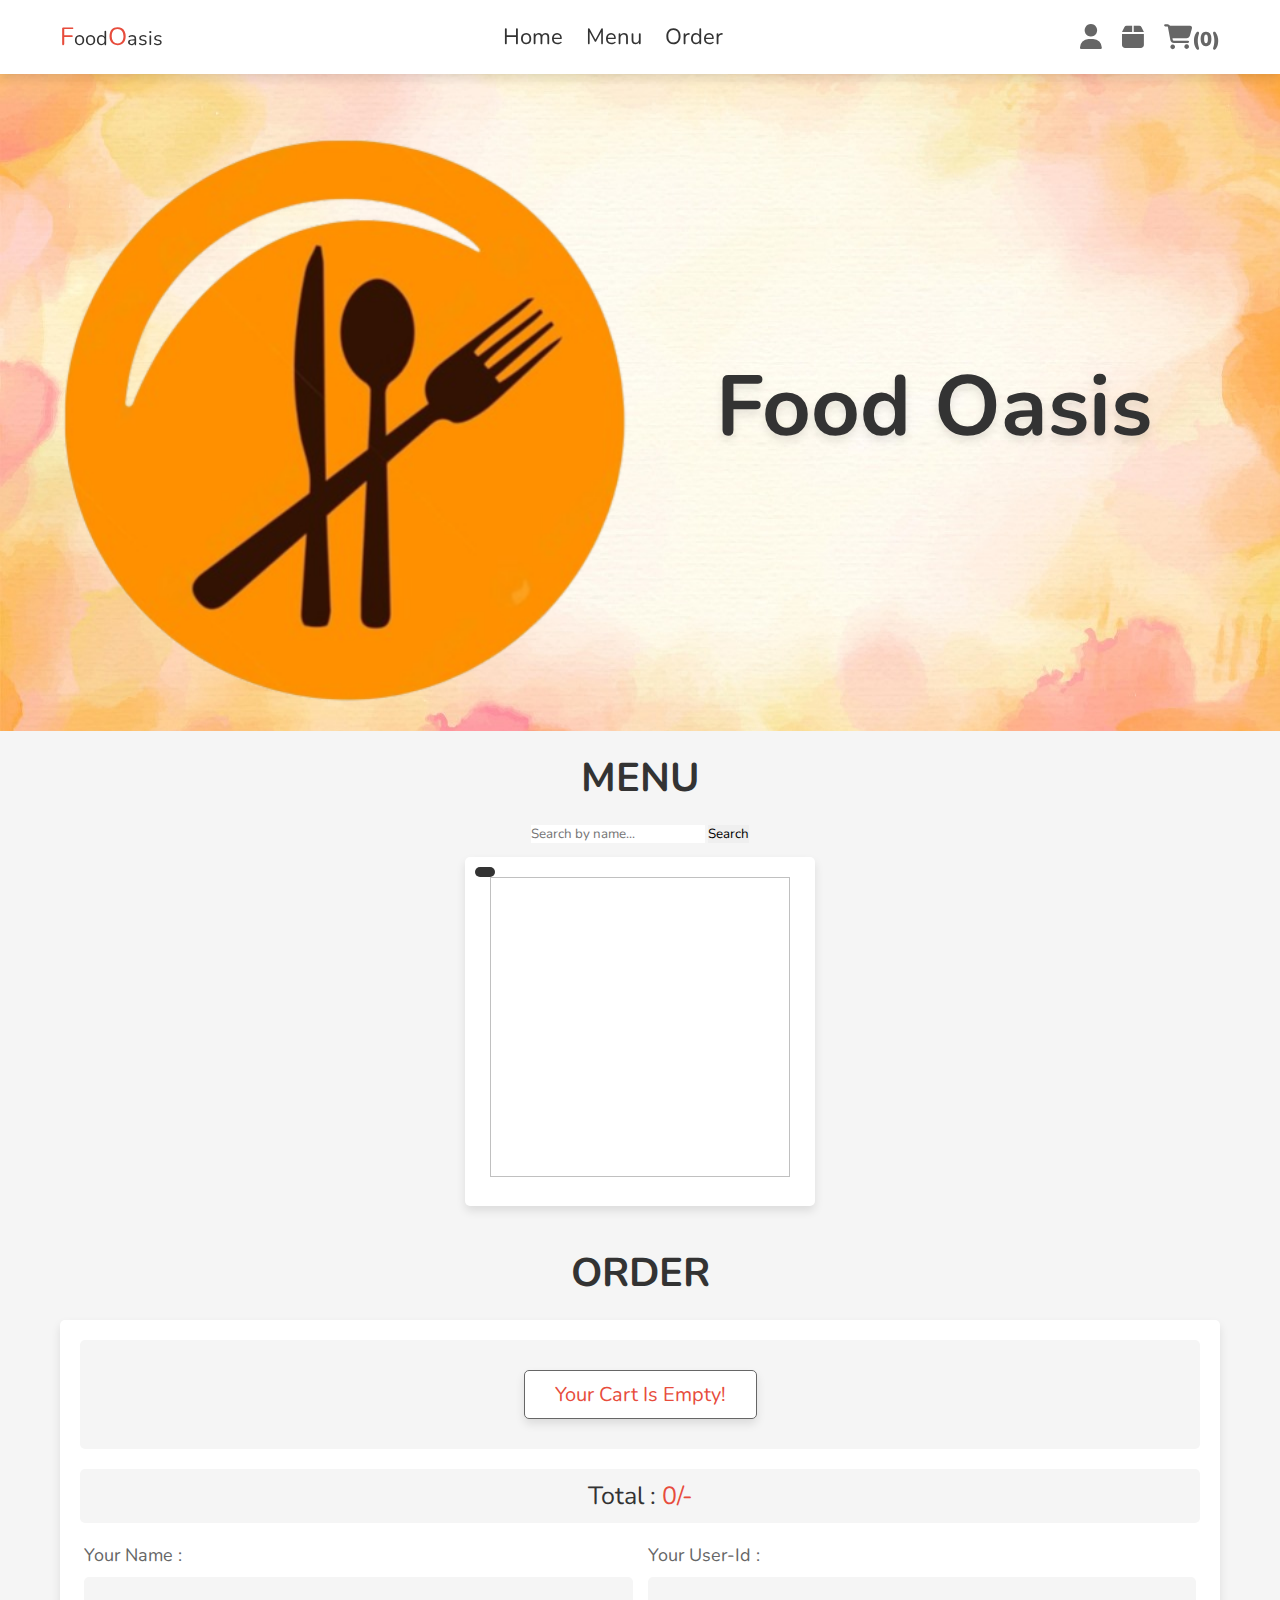
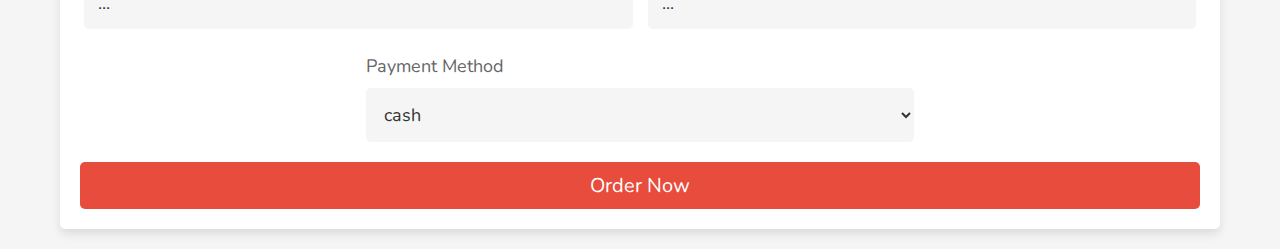
<file: src/main/resources/static/index.html>
<!DOCTYPE html>
<html lang="en" xmlns:th="http://www.thymeleaf.org">
<head>
   <meta charset="UTF-8">
   <meta http-equiv="X-UA-Compatible" content="IE=edge">
   <meta name="viewport" content="width=device-width, initial-scale=1.0">
   <title>Food Oasis </title>
   <!-- font awesome cdn link  -->
   <link rel="stylesheet" href="https://cdnjs.cloudflare.com/ajax/libs/font-awesome/6.1.1/css/all.min.css">

   <!-- custom css file link  -->
   <link rel="stylesheet" href="css/style.css">
   <link rel="icon" type="image/png" href="favicon.png">	
</head>
<body>

<!-- header section starts  -->

<header class="header">

   <section class="flex">

      <a href="#home" class="logo"><span>F</span>ood<span>O</span>asis</a>

      <nav class="navbar">
         <a href="#home">Home</a>
         <a href="#menu">Menu</a>
         <a href="#order">Order</a>
      </nav>

      <div class="icons">
         <div id="menu-btn" class="fas fa-bars"></div>
         <div id="user-btn" class="fas fa-user"></div>
         <div id="order-btn" class="fas fa-box"></div>
         <div id="cart-btn" class="fas fa-shopping-cart"><span>(0)</span></div>
      </div>

   </section>

</header>

<!-- header section ends -->

<div class="user-account">

   <section>
	
      <div id="close-account"><span>close</span></div>

      <div class="user">
        <p th:if="${username != null}">
            <span th:text="'Welcome, ' + ${username} + '!'"></span>
        </p>
        <p th:unless="${username != null}">
            <span>You are not logged in!</span>
        </p>
      </div>

      <div class="display-orders">
         <p><span>your cart is empty!</span></p>
      </div>

      <div class="flex">

         <form id="loginForm" action="/login" method="post">
            <h3>login now</h3>
            <input type="text" name="username" required class="box" placeholder="Enter your User-Id" maxlength="50">
            <input type="password" name="password" required class="box" placeholder="Enter your password" maxlength="20">
            <input type="submit" value="login now" name="login" class="btn">
         </form>

         <form action="" method="post" style="display: none;" id="update-password-form"> <!-- Update action to point to the script for updating password -->
            <h3>Update Password</h3>
            <input type="password" name="old_pass" required class="box" placeholder="Enter your old password" maxlength="20">
            <input type="password" name="new_pass" required class="box" placeholder="Enter your new password" maxlength="20">
            <input type="password" name="confirm_new_pass" required class="box" placeholder="Confirm your new password" maxlength="20">
            <input type="submit" value="Update Password" name="update_pass" class="btn">
         </form>
      </div>
   </section>

</div>

<div class="my-orders">

   <section>

      <div id="close-orders"><span>close</span></div>

      <h3 class="title"> my orders </h3>

      <p class="empty">nothing ordered yet!</p>

   </section>

</div>

<div class="shopping-cart">

   <section>

      <div id="close-cart"><span>close</span></div>

      <p class="empty"><span>your cart is empty!</span></p>

      <div class="cart-total"> grand total : <span>0/-</span></div>

      <a href="#order" class="btn">order now</a>

   </section>

</div>

<div class="home-bg">

   <section class="home" id="home">

      <div class="slide-container">

         <div class="slide active">
            <div class="image">
               <img src="images/logo.png" alt="">
            </div>
            <div class="content">
               <h3>Food Oasis</h3>
            </div>
         </div>

      </div>

   </section>

</div>

    <section id="menu" class="menu">
        <h1 class="heading">Menu</h1>
        <!-- Search bar form -->
        <center>
            <form id="searchForm" action="" method="GET">
                <input type="text" id="searchInput" name="search" placeholder="Search by name...">
                <button type="submit">Search</button>
            </form>
        </center>
        <br>
		<div class="box-container">
		    <div th:each="product : ${products}" class="box">
		        <!-- Display product details here -->
		        <div class="price" th:text="${product.price}"></div>
		        <img th:src="${product.image}" th:alt="${product.name}">
		        <div class="name" th:text="${product.name}"></div>
		        <!-- Add other product details as needed -->
		    </div>
		</div>

    </section>

<section class="order" id="order">

   <h1 class="heading">Order</h1>

   <form action="" method="post">

      <div class="display-orders">

         <p class="empty"><span>your cart is empty!</span></p>

      </div>

      <div class="grand-total"> Total : <span>0/-</span></div>

      <input type="hidden" name="total_products" value="">
      <input type="hidden" name="total_price" value="0">

      <div class="flex">
         <div class="inputBox">
            <span>Your Name :</span>
            <input readonly type="text" name="name" class="box" required value="... ">
         </div>
         <div class="inputBox">
            <span>Your User-Id  :</span>
            <input readonly type="text" name="number" class="box" required value="... ">
         </div>
         <div class="inputBox">
            <span>Payment Method</span>
            <select name="method" class="box">
               <option value="cash on delivery">cash</option>
               <option value="credit card">google pay</option>
            </select>
         </div>
      </div>

      <input type="submit" value="order now" class="btn" name="order">

   </form>

</section>

<script src="js/script.js"></script>

</body>
</html>
</file>
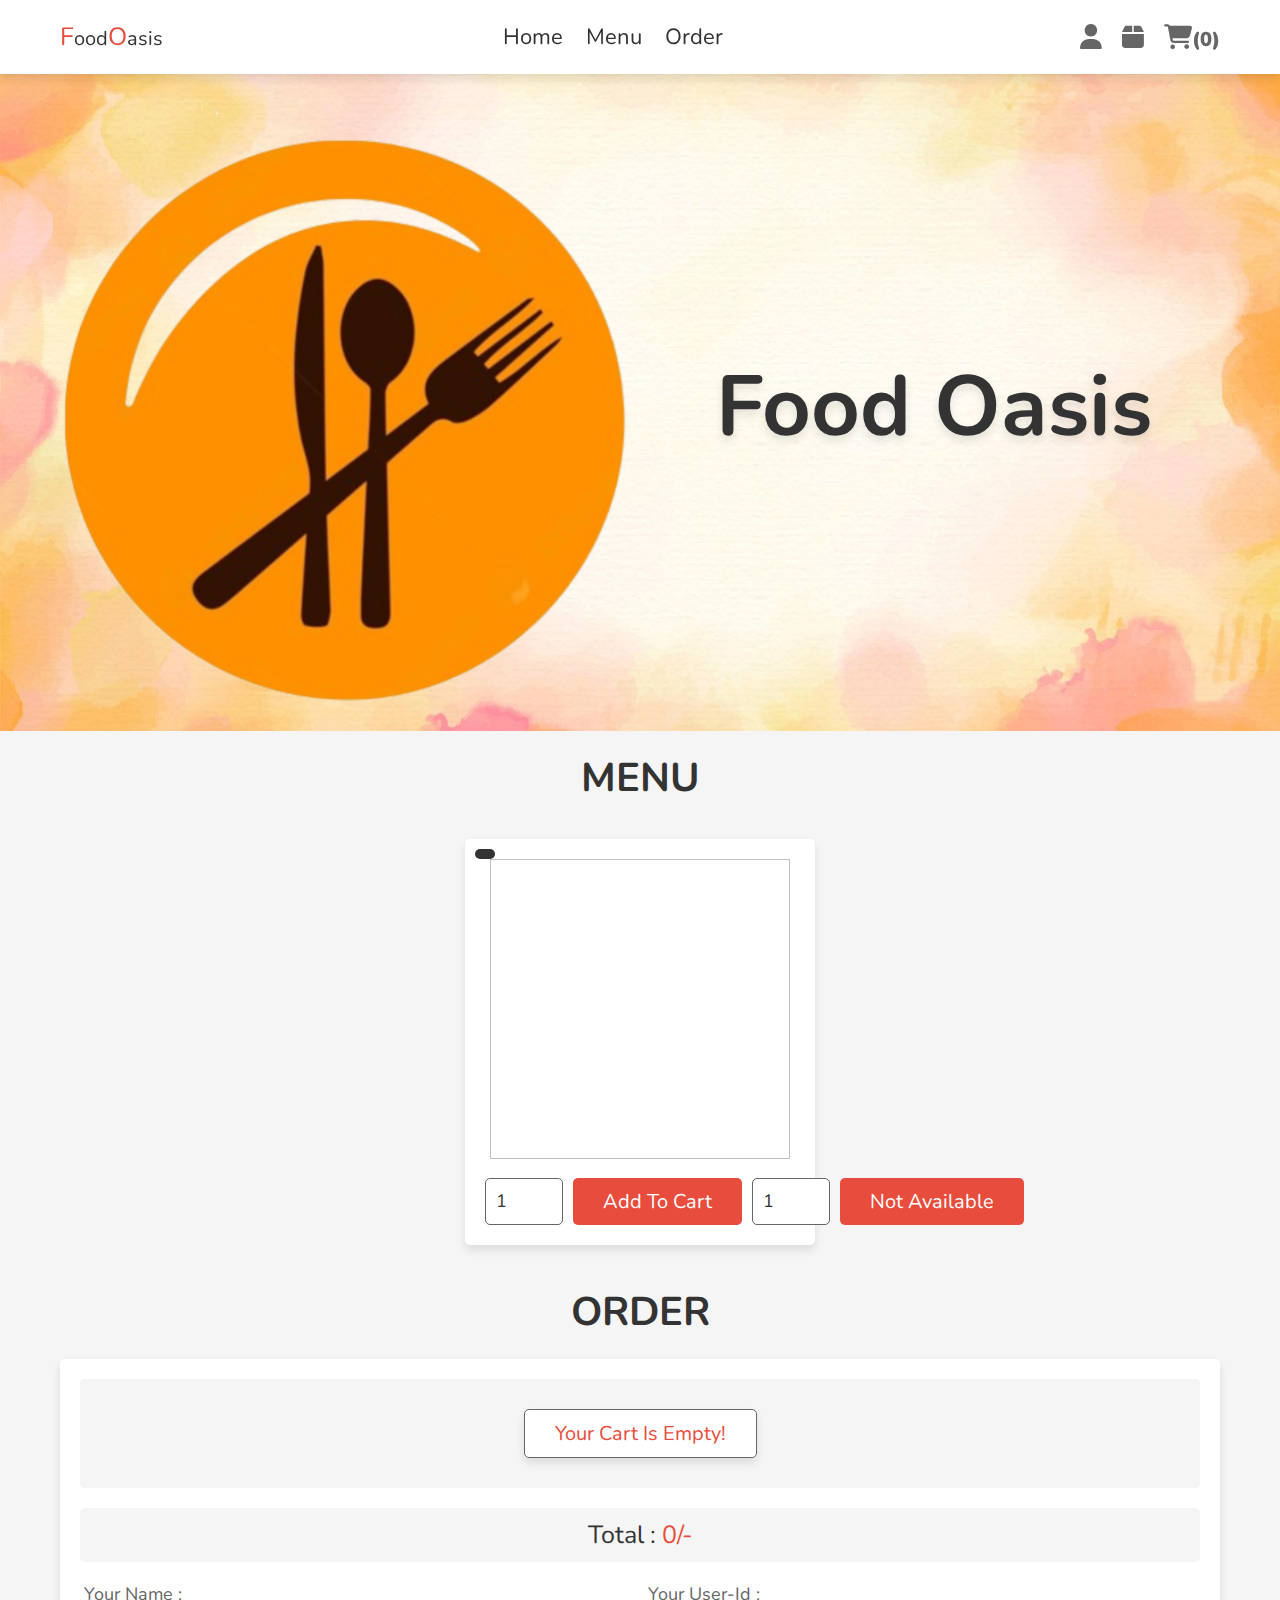
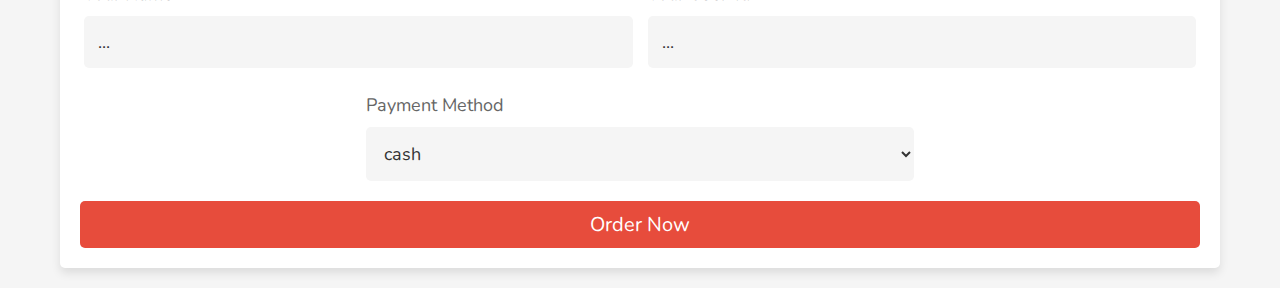
<file: src/main/resources/templates/index.html>
<!DOCTYPE html>
<html lang="en" xmlns:th="http://www.thymeleaf.org">
<head>
   <meta charset="UTF-8">
   <meta http-equiv="X-UA-Compatible" content="IE=edge">
   <meta name="viewport" content="width=device-width, initial-scale=1.0">
   <title>Food Oasis </title>
   <!-- font awesome cdn link  -->
   <link rel="stylesheet" href="https://cdnjs.cloudflare.com/ajax/libs/font-awesome/6.1.1/css/all.min.css">

   <!-- custom css file link  -->
   <link rel="stylesheet" href="css/style.css">
   <link rel="icon" type="image/png" href="favicon.png">	
</head>
<body>

<!-- header section starts  -->

<header class="header">

   <section class="flex">

      <a href="#home" class="logo"><span>F</span>ood<span>O</span>asis</a>

      <nav class="navbar">
         <a href="#home">Home</a>
         <a href="#menu">Menu</a>
         <a href="#order">Order</a>
      </nav>

      <div class="icons">
         <div id="menu-btn" class="fas fa-bars"></div>
         <div id="user-btn" class="fas fa-user"></div>
         <div id="order-btn" class="fas fa-box"></div>
         <div id="cart-btn" class="fas fa-shopping-cart"><span>(0)</span></div>
      </div>

   </section>

</header>

<!-- header section ends -->

<div class="user-account">

   <section>
	
      <div id="close-account"><span>close</span></div>
      
		<div class="user">
		    <p th:if="${username != null}">
		        <span th:text="'Welcome, ' + ${username} + '!'"></span>
		        <form th:if="${username != null}" action="/logout" method="post">
		            <button type="submit" class="btn">Logout</button>
		        </form>
		    </p>
		    <p th:unless="${username != null}">
		        <span>You are not logged in!</span>
		    </p>
		</div>


      <div class="display-orders">
         <p><span>your cart is empty!</span></p>
      </div>

      <div class="flex">

         <form id="loginForm" action="/login" method="post">
            <h3>login now</h3>
            <input type="text" name="username" required class="box" placeholder="Enter your User-Id" maxlength="50">
            <input type="password" name="password" required class="box" placeholder="Enter your password" maxlength="20">
            <input type="submit" value="login now" name="login" class="btn">
         </form>

         <form action="" method="post" style="display: none;" id="update-password-form"> <!-- Update action to point to the script for updating password -->
            <h3>Update Password</h3>
            <input type="password" name="old_pass" required class="box" placeholder="Enter your old password" maxlength="20">
            <input type="password" name="new_pass" required class="box" placeholder="Enter your new password" maxlength="20">
            <input type="password" name="confirm_new_pass" required class="box" placeholder="Confirm your new password" maxlength="20">
            <input type="submit" value="Update Password" name="update_pass" class="btn">
         </form>
      </div>
   </section>

</div>

<div class="my-orders">

   <section>

      <div id="close-orders"><span>close</span></div>

      <h3 class="title"> my orders </h3>

      <p class="empty">nothing ordered yet!</p>

   </section>

</div>

<div class="shopping-cart">

   <section>

      <div id="close-cart"><span>close</span></div>

      <p class="empty"><span>your cart is empty!</span></p>

      <div class="cart-total"> grand total : <span>0/-</span></div>

      <a href="#order" class="btn">order now</a>

   </section>

</div>

<div class="home-bg">

   <section class="home" id="home">

      <div class="slide-container">

         <div class="slide active">
            <div class="image">
               <img src="images/logo.png" alt="">
            </div>
            <div class="content">
               <h3>Food Oasis</h3>
            </div>
         </div>

      </div>

   </section>

</div>

    <section id="menu" class="menu">
        <h1 class="heading">Menu</h1>
        <!-- Search bar form -->
<!--        <center>
            <form id="searchForm" action="" method="GET">
                <input type="text" id="searchInput" name="search" placeholder="Search by name...">
                <button type="submit">Search</button>
            </form>
        </center> -->
        <br>
		<div class="box-container">
		    <div th:each="product : ${products}" class="box">
		        <div class="price" th:text="${product.price} + '/-'"></div>
		        <img th:src="${product.image}">
		        <div class="name" th:text="${product.name}"></div>
		        <form action="" method="post" name="add_to_cart">
				        <input th:if="${product.available == true}" type="number" name="qty" class="qty" min="1" max="99"  value="1">
				        <input th:if="${product.available == true}" type="submit" class="btn" name="add_to_cart" value="Add to Cart">
				        <input th:if="${product.available != true}" type="number" name="qty" class="qty" min="1" max="99" value="1">
				        <input th:if="${product.available != true}" type="submit" class="btn" name="add_to_cart" value="Not Available" disabled>

	            </form>
		    </div>
		</div>

    </section>

<section class="order" id="order">

   <h1 class="heading">Order</h1>

   <form action="" method="post">

      <div class="display-orders">

         <p class="empty"><span>your cart is empty!</span></p>

      </div>

      <div class="grand-total"> Total : <span>0/-</span></div>

      <input type="hidden" name="total_products" value="">
      <input type="hidden" name="total_price" value="0">

      <div class="flex">
         <div class="inputBox">
            <span>Your Name :</span>
            <input readonly type="text" name="name" class="box" required value="... ">
         </div>
         <div class="inputBox">
            <span>Your User-Id  :</span>
            <input readonly type="text" name="number" class="box" required value="... ">
         </div>
         <div class="inputBox">
            <span>Payment Method</span>
            <select name="method" class="box">
               <option value="cash on delivery">cash</option>
               <option value="credit card">google pay</option>
            </select>
         </div>
      </div>

      <input type="submit" value="order now" class="btn" name="order">

   </form>

</section>

<script src="js/script.js"></script>

</body>
</html>
</file>
<file: src/main/resources/static/css/style.css>
@import url('https://fonts.googleapis.com/css2?family=Nunito:wght@200;300;400;500;600;800&display=swap');

:root{
   --red:#e74c3c;
   --black:#333;
   --white:#fff;
   --light-bg:#f5f5f5;
   --light-color:#666;
   --border:.1rem solid var(--light-color);
   --box-shadow:0 .5rem 1rem rgba(0,0,0,.1);
}

*{
   font-family: 'Nunito', sans-serif;
   margin:0; padding:0;
   box-sizing: border-box;
   outline: none; border:none;
   text-decoration: none;
   transition: .2s linear; 
}

::-webkit-scrollbar{
   width: 1rem;
   height: .5rem;
}

::-webkit-scrollbar-track{
   background-color: transparent;
}

::-webkit-scrollbar-thumb{
   background-color: var(--red);
}

html{
   font-size: 62.5%;
   overflow-x: hidden;
   scroll-behavior: smooth;
   scroll-padding-top: 7rem;
}

body{
   background: var(--light-bg);
}

section{
   padding:2rem;
   margin:0 auto;
   max-width: 1200px;
}

.heading{
   text-align: center;
   margin-bottom: 2rem;
   font-size: 4rem;
   color:var(--black);
   text-transform: uppercase;
}

.btn{
   display: block;
   width: 100%;
   margin-top: 1rem;
   border-radius: .5rem;
   padding:1rem 3rem;
   font-size: 2rem;
   color:var(--white);
   background-color: var(--red);
   cursor: pointer;
   text-transform: capitalize;
   text-align: center;
}

.btn:hover{
   background-color:var(--black);
}

.message{
   position: sticky;
   top:0;
   max-width: 1200px;
   margin:0 auto;
   background-color: var(--light-bg);
   padding:2rem;
   display: flex;
   align-items: center;
   justify-content: space-between;
   gap:1.5rem;
   z-index: 10000;
}

.message span{
   font-size: 2rem;
   color:var(--black);
}

.message i{
   font-size: 2.5rem;
   cursor: pointer;
   color:var(--red);
}

.message i:hover{
   color:var(--black);
}

.empty{
   padding:1.5rem;
   background: var(--white);
   color:var(--red);
   border-radius: .5rem;
   border:var(--border);
   font-size: 2rem;
   text-align: center;
   box-shadow: var(--box-shadow);
   text-transform: capitalize;
}

.header{
   position:sticky;
   top:0; left:0; right:0;
   background-color: var(--white);
   box-shadow: var(--box-shadow);
   z-index: 1000;
}

.header .flex{
   display: flex;
   align-items: center;
   justify-content: space-between;
   position: relative;
}

.header .flex .logo{
   font-size: 2rem;
   color:var(--black);
}

.header .flex .logo span{
   color: var(--red);
   font-size: 2.5rem;
}

.header .flex .navbar a{
   margin:0 1rem;
   font-size: 2.2rem;
   color:var(--black);
}

.header .flex .navbar a:hover{
   text-decoration: underline;
   color:var(--red);
}

.header .flex .icons div{
   font-size: 2.5rem;
   color:var(--light-color);
   cursor: pointer;
   margin-left: 1.7rem;
}

.header .flex .icons div:hover{
   color:var(--red);
}

.header .flex .icons div span{
   font-size: 2rem;
}

#menu-btn{
   display: none;
}

.user-account{
   position: fixed;
   top:0; right:-110%;
   width: 100%;
   z-index: 1100;
   background-color: var(--white);
   height: 100vh;
   overflow-y: scroll;
}

.user-account.active{
   right: 0;
}

.user-account #close-account{
   text-align: right;
   margin-bottom: 2.5rem;
}

.user-account #close-account span{
   cursor: pointer;
   font-size: 2.5rem;
   color:var(--red);
   text-decoration: underline;
}

.user-account #close-account span:hover{
   color:var(--black);
}

.user-account .user{
   padding:1.5rem;
   text-align: center;
   background-color: var(--light-bg);
   border-radius: .5rem;
}

.user-account .user p{
   font-size: 2rem;
   color:var(--black);
}

.user-account .user p span{
   color:var(--red);
}

.user-account .display-orders{
   padding:2rem;
   text-align: center;
   background-color: var(--light-bg);
   border-radius: .5rem;
   margin:2rem 0;
   display: flex;
   align-items: flex-start;
   justify-content: center;
   gap:1.5rem;
   flex-wrap: wrap;
}

.user-account .display-orders p{
   padding:1rem 2.5rem;
   font-size: 2rem;
   color:var(--light-color);
   background-color: var(--white);
   border-radius: .5rem;
   box-shadow: var(--box-shadow);
}

.user-account .display-orders p span{
   color: var(--red);
}

.user-account .flex{
   display: flex;
   flex-wrap: wrap;
   gap:2rem;
   align-items: flex-start;
}

.user-account .flex form{
   flex:1 1 40rem;
   border-radius: .5rem;
   padding:2rem;
   background-color: var(--light-bg);
}

.user-account .flex form h3{
   font-size: 2.5rem;
   margin-bottom: 1rem;
   text-transform: uppercase;
   text-align: center;
   color:var(--black);
}

.user-account .flex form .box{
   width: 100%;
   margin:1rem 0;
   border-radius: .5rem;
   background-color: var(--white);
   padding:1.4rem;
   font-size: 1.8rem;
   color:var(--black);
}

.my-orders{
   position: fixed;
   top:0; right:-110%;
   width: 35rem;
   z-index: 1100;
   background-color: var(--light-bg);
   border-left: var(--border);
   height: 100vh;
   overflow-y: scroll;
}

.my-orders.active{
   right: 0;
}

.my-orders #close-orders{
   text-align: right;
   margin-bottom: 2.5rem;
}

.my-orders #close-orders span{
   cursor: pointer;
   font-size: 2.5rem;
   color:var(--red);
   text-decoration: underline;
}

.my-orders #close-orders span:hover{
   color:var(--black);
}

.my-orders .title{
   text-align: center;
   margin-bottom: 1rem;
   color:var(--black);
   font-size: 3rem;
   text-transform: capitalize;
}

.my-orders .box{
   background-color: var(--white);
   border-radius: .5rem;
   padding:1rem 2rem;
   box-shadow: var(--box-shadow);
   margin:1.5rem 0;
}

.my-orders .box p{
   margin:1rem 0;
   font-size: 1.7rem;
   color:var(--light-color);
   line-height: 1.5;
}

.my-orders .box p span{
   color:var(--black);
}

.shopping-cart{
   position: fixed;
   top:0; right:-110%;
   width: 35rem;
   z-index: 1100;
   background-color: var(--light-bg);
   border-left: var(--border);
   height: 100vh;
   overflow-y: scroll;
}

.shopping-cart.active{
   right: 0;
}

.shopping-cart #close-cart{
   text-align: right;
   margin-bottom: 2.5rem;
}

.shopping-cart #close-cart span{
   cursor: pointer;
   font-size: 2.5rem;
   color:var(--red);
   text-decoration: underline;
}

.shopping-cart #close-cart span:hover{
   color:var(--black);
}

.shopping-cart .box{
   display: flex;
   position: relative;
   align-items: center;
   gap:1.5rem;
   border-radius: .5rem;
   box-shadow: var(--box-shadow);
   padding:1.5rem;
   background-color: var(--white);
   margin:1.7rem 0;
}

.shopping-cart .box .fa-times{
   position: absolute;
   top:1.2rem; right:1.2rem;
   font-size: 1.8rem;
   cursor: pointer;
   color:var(--red);
}

.shopping-cart .box .fa-times:hover{
   color:var(--black);
}

.shopping-cart .box img{
   width: 7rem;
}

.shopping-cart .box .content p{
   font-size: 1.8rem;
   color:var(--light-color);
}

.shopping-cart .box .content p span{
   color:var(--red);
}

.shopping-cart .box .content form{
   margin-top: 1.5rem;
   display: flex;
   gap:1rem;
}

.shopping-cart .box .content form .qty{
   border:var(--border);
   border-radius: .5rem;
   padding:1rem;
   font-size: 1.8rem;
   color:var(--black);
   width: 8rem;
}

.shopping-cart .box .content form .fa-edit{
   height: 4.5rem;
   width: 4.5rem;
   line-height: 4.3rem;
   font-size: 1.7rem;
   border-radius: .5rem;
   background-color: var(--light-bg);
   color:var(--black);
   cursor: pointer;
}

.shopping-cart .box .content form .fa-edit:hover{
   background-color: var(--black);
   color:var(--white);
}

.shopping-cart .cart-total{
   text-align: center;
   margin: 2rem 0;
   font-size: 2.5rem;
   color:var(--black);
}

.shopping-cart .cart-total span{
   color:var(--red);
}

@keyframes fadeLeft{
   0%{
      transform: translateX(5rem);
   }
}

@keyframes fadeRight{
   0%{
      transform: translateX(-5rem);
   }
}

.home-bg{
   background:url(home-bg.jpg) no-repeat;
   background-size: cover;
   background-position: center;
   padding-top: 4rem;
   overflow-x: hidden;
}

.home-bg .home .slide-container .slide{
   display: none;
   align-items: center;
   gap:1.5rem;
   flex-wrap: wrap;
}

.home-bg .home .slide-container .slide.active{
   display: flex;
}

.home-bg .home .slide-container .slide .image{
   flex:1 1 40rem;
   animation: fadeRight .4s linear;
}

.home-bg .home .slide-container .slide .image img{
   width: 100%;
}
.home-bg .home .slide-container .slide .content{
   flex:1 1 40rem;
   text-align: center;
   animation: fadeLeft .4s linear;

}

.home-bg .home .slide-container .slide .content h3{
   color:var(--black);
   margin-bottom: 3rem;
   text-transform: capitalize;
   font-size: 8.5rem;
   text-shadow: var(--box-shadow);
   line-height: 1;
}

.home-bg .home .slide-container .slide .content .fa-angle-left,
.home-bg .home .slide-container .slide .content .fa-angle-right{
   height: 5rem;
   width: 5rem;
   line-height: 4.8rem;
   font-size: 2rem;
   color:var(--black);
   background-color: var(--white);
   margin:0 .5rem;
   box-shadow: var(--box-shadow);
   cursor: pointer;
   border-radius: .5rem;
}

.home-bg .home .slide-container .slide .content .fa-angle-left:hover,
.home-bg .home .slide-container .slide .content .fa-angle-right:hover{
   background-color: var(--red);
   color:var(--white);
}

.about .box-container{
   display: grid;
   grid-template-columns: repeat(auto-fit, 35rem);
   gap:1.5rem;
   align-items: flex-start;
   justify-content: center;
}

.about .box-container .box{
   background-color: var(--white);
   border-radius: .5rem;
   padding:2rem;
   text-align: center;
   box-shadow: var(--box-shadow);
}

.about .box-container .box img{
   width: 100%;
   margin-bottom: 2rem;
}

.about .box-container .box h3{
   font-size: 2.5rem;
   color:var(--black);
}

.about .box-container .box p{
   padding:1rem 0;
   line-height: 2;
   font-size: 1.6rem;
   color:var(--light-color);
}

.menu{
   max-width: 1500px;
}

.menu .box-container{
   display: grid;
   grid-template-columns: repeat(auto-fit, 35rem);
   gap:1.5rem;
   align-items: flex-start;
   justify-content: center;
   
}

.menu .box-container .box{
   background-color: var(--white);
   border-radius: .5rem;
   padding:2rem;
   text-align: center;
   box-shadow: var(--box-shadow);
   position: relative;
}

.menu .box-container .box img{
   object-fit: cover;
   width: 300px;
   height: 300px;
}

.menu .box-container .box .price{
   background-color: var(--black);
   border-radius: .5rem;
   padding:.5rem 1rem;
   font-size: 1.7rem;
   color:var(--white);
   position: absolute;
   top:1rem; left:1rem;
}

.menu .box-container .box .price span{
   font-size: 2.5rem;
}

.menu .box-container .box .name{
   font-size: 2rem;
   color:var(--black);
   margin:.5rem 0;
}

.menu .box-container .box .not-available {
   font-size: 1rem;
   color:var(--red);
   margin:.5rem 0;

}

.menu .box-container .box form{
   display: flex;
   gap:1rem;
}

.menu .box-container .box form .qty{
   width: 8rem;
   border:var(--border);
   padding:1rem;
   margin-top: 1rem;
   border-radius: .5rem;
   font-size: 1.8rem;
   color:var(--black);
}

.order form{
   background-color: var(--white);
   box-shadow: var(--box-shadow);
   padding:2rem;
   border-radius: .5rem;
   align-items: center;
}

.order form .display-orders{
   display: flex;
   align-items: flex-start;
   justify-content: center;
   margin-bottom: 2rem;
   gap:1.5rem;
   flex-wrap: wrap;
   padding:3rem 2rem;
   background-color: var(--light-bg);
   border-radius: .5rem;
}

.order form .display-orders p{
   font-size: 2rem;
   color:var(--light-color);
   background-color: var(--white);
   padding:1rem 3rem;
   border-radius: .5rem;
   box-shadow: var(--box-shadow);
}

.order form .display-orders p span{
   color:var(--red);
}

.order form .grand-total{
   text-align: center;
   margin: 2rem 0;
   font-size: 2.5rem;
   color:var(--black);
   padding:1rem;
   border-radius: .5rem;
   background-color: var(--light-bg);
}

.order form .grand-total span{
   color:var(--red);
}

.order form .flex{
   display: flex;
   flex-wrap: wrap;
   gap:1.5rem;
   justify-content: center;
}

.order form .flex .inputBox{
   width: 49%;
}

.order form .flex .inputBox span{
   font-size: 1.8rem;
   color:var(--light-color);
}

.order form .flex .inputBox .box{
   width: 100%;
   background-color: var(--light-bg);
   padding:1.4rem;
   font-size: 1.8rem;
   color:var(--black);
   border-radius: .5rem;
   margin:1rem 0;
}

.faq .accordion-container{
   max-width: 70rem;
   margin:0 auto;
}

.faq .accordion-container .accordion{
   margin:1.5rem 0;
   box-shadow: var(--box-shadow);
}

.faq .accordion-container .accordion .accordion-heading{
   padding:1.5rem;
   background: var(--black);
   color:var(--white);
   cursor: pointer;
   font-size: 2rem;
   display: flex;
   align-items: center;
   justify-content: space-between;
   gap:1.5rem;
}

.faq .accordion-container .accordion .accrodion-content{
   padding:2rem;
   background-color: var(--white);
   line-height: 2;
   color:var(--light-color);
   font-size: 1.6rem;
   display: none;
}

.faq .accordion-container .accordion.active .accrodion-content{
   display: inline-block;
}

.faq .accordion-container .accordion.active .accordion-heading{
   background: var(--red);
}

.faq .accordion-container .accordion.active .accordion-heading i{
   transform: rotate(180deg);
}

.footer .box-container{
   display: grid;
   grid-template-columns: repeat(auto-fit, minmax(27rem, 1fr));
   gap:1.5rem;
   align-items: flex-start;
   justify-content: center;
}

.footer .box-container .box{
   padding:2rem;
   text-align: center;
   background-color: var(--white);
   box-shadow: var(--box-shadow);
   border-radius: .5rem;
}

.footer .box-container .box i{
   height: 6rem;
   width: 6rem;
   line-height: 6rem;
   font-size: 2rem;
   color:var(--white);
   background-color: var(--red);
   border-radius: 50%;
   margin-bottom: .5rem;
}

.footer .box-container .box h3{
   margin:1rem 0;
   color:var(--black);
   text-transform: capitalize;
   font-size: 2rem;
}

.footer .box-container .box p{
   line-height: 2;
   font-size: 1.6rem;
   color:var(--light-color);
}

.footer .credit{
   text-align: center;
   margin-top: 3rem;
   padding:1rem 0;
   padding-top: 3rem;
   border-top: var(--border);
   font-size: 2rem;
   color:var(--black);
   /* padding-bottom: 8rem; */
}

.footer .credit span{
   color: var(--red);
}

























@media (max-width:991px){

   html{
      font-size: 55%;
   }
   
}

@media (max-width:768px){

   #menu-btn{
      display: inline-block;
   }

   .header .flex .navbar{
      position: absolute;
      top:99%; left:0; right:0;
      background-color: var(--white);
      border-top: var(--border);
      border-bottom: var(--border);
      clip-path: polygon(0 0, 100% 0, 100% 0, 0 0);
   }

   .header .flex .navbar.active{
      clip-path: polygon(0 0, 100% 0, 100% 100%, 0 100%);
   }

   .header .flex .navbar a{
      display: block;
      margin:2rem;
   }

   .home-bg .home .slide-container .slide .content h3{
      font-size: 4rem;
   }

   .order form .flex .inputBox{
      width: 100%;
   }

}

@media (max-width:450px){

   html{
      font-size: 50%;
   }

   .heading{
      font-size: 3rem;
   }

   .my-orders{
      width: 100%;
      border-left: 0;
   }

   .shopping-cart{
      width: 100%;
      border-left: 0;
   }

   .about .box-container{
      grid-template-columns: 1fr;
   }

   .menu .box-container{
      grid-template-columns: 1fr;
   }

}
</file>
<file: src/main/resources/templates/css/style.css>
@import url('https://fonts.googleapis.com/css2?family=Nunito:wght@200;300;400;500;600;800&display=swap');

:root{
   --red:#e74c3c;
   --black:#333;
   --white:#fff;
   --light-bg:#f5f5f5;
   --light-color:#666;
   --border:.1rem solid var(--light-color);
   --box-shadow:0 .5rem 1rem rgba(0,0,0,.1);
}

*{
   font-family: 'Nunito', sans-serif;
   margin:0; padding:0;
   box-sizing: border-box;
   outline: none; border:none;
   text-decoration: none;
   transition: .2s linear; 
}

::-webkit-scrollbar{
   width: 1rem;
   height: .5rem;
}

::-webkit-scrollbar-track{
   background-color: transparent;
}

::-webkit-scrollbar-thumb{
   background-color: var(--red);
}

html{
   font-size: 62.5%;
   overflow-x: hidden;
   scroll-behavior: smooth;
   scroll-padding-top: 7rem;
}

body{
   background: var(--light-bg);
}

section{
   padding:2rem;
   margin:0 auto;
   max-width: 1200px;
}

.heading{
   text-align: center;
   margin-bottom: 2rem;
   font-size: 4rem;
   color:var(--black);
   text-transform: uppercase;
}

.btn{
   display: block;
   width: 100%;
   margin-top: 1rem;
   border-radius: .5rem;
   padding:1rem 3rem;
   font-size: 2rem;
   color:var(--white);
   background-color: var(--red);
   cursor: pointer;
   text-transform: capitalize;
   text-align: center;
}

.btn:hover{
   background-color:var(--black);
}

.message{
   position: sticky;
   top:0;
   max-width: 1200px;
   margin:0 auto;
   background-color: var(--light-bg);
   padding:2rem;
   display: flex;
   align-items: center;
   justify-content: space-between;
   gap:1.5rem;
   z-index: 10000;
}

.message span{
   font-size: 2rem;
   color:var(--black);
}

.message i{
   font-size: 2.5rem;
   cursor: pointer;
   color:var(--red);
}

.message i:hover{
   color:var(--black);
}

.empty{
   padding:1.5rem;
   background: var(--white);
   color:var(--red);
   border-radius: .5rem;
   border:var(--border);
   font-size: 2rem;
   text-align: center;
   box-shadow: var(--box-shadow);
   text-transform: capitalize;
}

.header{
   position:sticky;
   top:0; left:0; right:0;
   background-color: var(--white);
   box-shadow: var(--box-shadow);
   z-index: 1000;
}

.header .flex{
   display: flex;
   align-items: center;
   justify-content: space-between;
   position: relative;
}

.header .flex .logo{
   font-size: 2rem;
   color:var(--black);
}

.header .flex .logo span{
   color: var(--red);
   font-size: 2.5rem;
}

.header .flex .navbar a{
   margin:0 1rem;
   font-size: 2.2rem;
   color:var(--black);
}

.header .flex .navbar a:hover{
   text-decoration: underline;
   color:var(--red);
}

.header .flex .icons div{
   font-size: 2.5rem;
   color:var(--light-color);
   cursor: pointer;
   margin-left: 1.7rem;
}

.header .flex .icons div:hover{
   color:var(--red);
}

.header .flex .icons div span{
   font-size: 2rem;
}

#menu-btn{
   display: none;
}

.user-account{
   position: fixed;
   top:0; right:-110%;
   width: 100%;
   z-index: 1100;
   background-color: var(--white);
   height: 100vh;
   overflow-y: scroll;
}

.user-account.active{
   right: 0;
}

.user-account #close-account{
   text-align: right;
   margin-bottom: 2.5rem;
}

.user-account #close-account span{
   cursor: pointer;
   font-size: 2.5rem;
   color:var(--red);
   text-decoration: underline;
}

.user-account #close-account span:hover{
   color:var(--black);
}

.user-account .user{
   padding:1.5rem;
   text-align: center;
   background-color: var(--light-bg);
   border-radius: .5rem;
}

.user-account .user p{
   font-size: 2rem;
   color:var(--black);
}

.user-account .user p span{
   color:var(--red);
}

.user-account .display-orders{
   padding:2rem;
   text-align: center;
   background-color: var(--light-bg);
   border-radius: .5rem;
   margin:2rem 0;
   display: flex;
   align-items: flex-start;
   justify-content: center;
   gap:1.5rem;
   flex-wrap: wrap;
}

.user-account .display-orders p{
   padding:1rem 2.5rem;
   font-size: 2rem;
   color:var(--light-color);
   background-color: var(--white);
   border-radius: .5rem;
   box-shadow: var(--box-shadow);
}

.user-account .display-orders p span{
   color: var(--red);
}

.user-account .flex{
   display: flex;
   flex-wrap: wrap;
   gap:2rem;
   align-items: flex-start;
}

.user-account .flex form{
   flex:1 1 40rem;
   border-radius: .5rem;
   padding:2rem;
   background-color: var(--light-bg);
}

.user-account .flex form h3{
   font-size: 2.5rem;
   margin-bottom: 1rem;
   text-transform: uppercase;
   text-align: center;
   color:var(--black);
}

.user-account .flex form .box{
   width: 100%;
   margin:1rem 0;
   border-radius: .5rem;
   background-color: var(--white);
   padding:1.4rem;
   font-size: 1.8rem;
   color:var(--black);
}

.my-orders{
   position: fixed;
   top:0; right:-110%;
   width: 35rem;
   z-index: 1100;
   background-color: var(--light-bg);
   border-left: var(--border);
   height: 100vh;
   overflow-y: scroll;
}

.my-orders.active{
   right: 0;
}

.my-orders #close-orders{
   text-align: right;
   margin-bottom: 2.5rem;
}

.my-orders #close-orders span{
   cursor: pointer;
   font-size: 2.5rem;
   color:var(--red);
   text-decoration: underline;
}

.my-orders #close-orders span:hover{
   color:var(--black);
}

.my-orders .title{
   text-align: center;
   margin-bottom: 1rem;
   color:var(--black);
   font-size: 3rem;
   text-transform: capitalize;
}

.my-orders .box{
   background-color: var(--white);
   border-radius: .5rem;
   padding:1rem 2rem;
   box-shadow: var(--box-shadow);
   margin:1.5rem 0;
}

.my-orders .box p{
   margin:1rem 0;
   font-size: 1.7rem;
   color:var(--light-color);
   line-height: 1.5;
}

.my-orders .box p span{
   color:var(--black);
}

.shopping-cart{
   position: fixed;
   top:0; right:-110%;
   width: 35rem;
   z-index: 1100;
   background-color: var(--light-bg);
   border-left: var(--border);
   height: 100vh;
   overflow-y: scroll;
}

.shopping-cart.active{
   right: 0;
}

.shopping-cart #close-cart{
   text-align: right;
   margin-bottom: 2.5rem;
}

.shopping-cart #close-cart span{
   cursor: pointer;
   font-size: 2.5rem;
   color:var(--red);
   text-decoration: underline;
}

.shopping-cart #close-cart span:hover{
   color:var(--black);
}

.shopping-cart .box{
   display: flex;
   position: relative;
   align-items: center;
   gap:1.5rem;
   border-radius: .5rem;
   box-shadow: var(--box-shadow);
   padding:1.5rem;
   background-color: var(--white);
   margin:1.7rem 0;
}

.shopping-cart .box .fa-times{
   position: absolute;
   top:1.2rem; right:1.2rem;
   font-size: 1.8rem;
   cursor: pointer;
   color:var(--red);
}

.shopping-cart .box .fa-times:hover{
   color:var(--black);
}

.shopping-cart .box img{
   width: 7rem;
}

.shopping-cart .box .content p{
   font-size: 1.8rem;
   color:var(--light-color);
}

.shopping-cart .box .content p span{
   color:var(--red);
}

.shopping-cart .box .content form{
   margin-top: 1.5rem;
   display: flex;
   gap:1rem;
}

.shopping-cart .box .content form .qty{
   border:var(--border);
   border-radius: .5rem;
   padding:1rem;
   font-size: 1.8rem;
   color:var(--black);
   width: 8rem;
}

.shopping-cart .box .content form .fa-edit{
   height: 4.5rem;
   width: 4.5rem;
   line-height: 4.3rem;
   font-size: 1.7rem;
   border-radius: .5rem;
   background-color: var(--light-bg);
   color:var(--black);
   cursor: pointer;
}

.shopping-cart .box .content form .fa-edit:hover{
   background-color: var(--black);
   color:var(--white);
}

.shopping-cart .cart-total{
   text-align: center;
   margin: 2rem 0;
   font-size: 2.5rem;
   color:var(--black);
}

.shopping-cart .cart-total span{
   color:var(--red);
}

@keyframes fadeLeft{
   0%{
      transform: translateX(5rem);
   }
}

@keyframes fadeRight{
   0%{
      transform: translateX(-5rem);
   }
}

.home-bg{
   background:url(home-bg.jpg) no-repeat;
   background-size: cover;
   background-position: center;
   padding-top: 4rem;
   overflow-x: hidden;
}

.home-bg .home .slide-container .slide{
   display: none;
   align-items: center;
   gap:1.5rem;
   flex-wrap: wrap;
}

.home-bg .home .slide-container .slide.active{
   display: flex;
}

.home-bg .home .slide-container .slide .image{
   flex:1 1 40rem;
   animation: fadeRight .4s linear;
}

.home-bg .home .slide-container .slide .image img{
   width: 100%;
}
.home-bg .home .slide-container .slide .content{
   flex:1 1 40rem;
   text-align: center;
   animation: fadeLeft .4s linear;

}

.home-bg .home .slide-container .slide .content h3{
   color:var(--black);
   margin-bottom: 3rem;
   text-transform: capitalize;
   font-size: 8.5rem;
   text-shadow: var(--box-shadow);
   line-height: 1;
}

.home-bg .home .slide-container .slide .content .fa-angle-left,
.home-bg .home .slide-container .slide .content .fa-angle-right{
   height: 5rem;
   width: 5rem;
   line-height: 4.8rem;
   font-size: 2rem;
   color:var(--black);
   background-color: var(--white);
   margin:0 .5rem;
   box-shadow: var(--box-shadow);
   cursor: pointer;
   border-radius: .5rem;
}

.home-bg .home .slide-container .slide .content .fa-angle-left:hover,
.home-bg .home .slide-container .slide .content .fa-angle-right:hover{
   background-color: var(--red);
   color:var(--white);
}

.about .box-container{
   display: grid;
   grid-template-columns: repeat(auto-fit, 35rem);
   gap:1.5rem;
   align-items: flex-start;
   justify-content: center;
}

.about .box-container .box{
   background-color: var(--white);
   border-radius: .5rem;
   padding:2rem;
   text-align: center;
   box-shadow: var(--box-shadow);
}

.about .box-container .box img{
   width: 100%;
   margin-bottom: 2rem;
}

.about .box-container .box h3{
   font-size: 2.5rem;
   color:var(--black);
}

.about .box-container .box p{
   padding:1rem 0;
   line-height: 2;
   font-size: 1.6rem;
   color:var(--light-color);
}

.menu{
   max-width: 1500px;
}

.menu .box-container{
   display: grid;
   grid-template-columns: repeat(auto-fit, 35rem);
   gap:1.5rem;
   align-items: flex-start;
   justify-content: center;
   
}

.menu .box-container .box{
   background-color: var(--white);
   border-radius: .5rem;
   padding:2rem;
   text-align: center;
   box-shadow: var(--box-shadow);
   position: relative;
}

.menu .box-container .box img{
   object-fit: cover;
   width: 300px;
   height: 300px;
}

.menu .box-container .box .price{
   background-color: var(--black);
   border-radius: .5rem;
   padding:.5rem 1rem;
   font-size: 1.7rem;
   color:var(--white);
   position: absolute;
   top:1rem; left:1rem;
}

.menu .box-container .box .price span{
   font-size: 2.5rem;
}

.menu .box-container .box .name{
   font-size: 2rem;
   color:var(--black);
   margin:.5rem 0;
}

.menu .box-container .box .not-available {
   font-size: 1rem;
   color:var(--red);
   margin:.5rem 0;

}

.menu .box-container .box form{
   display: flex;
   gap:1rem;
}

.menu .box-container .box form .qty{
   width: 8rem;
   border:var(--border);
   padding:1rem;
   margin-top: 1rem;
   border-radius: .5rem;
   font-size: 1.8rem;
   color:var(--black);
}

.order form{
   background-color: var(--white);
   box-shadow: var(--box-shadow);
   padding:2rem;
   border-radius: .5rem;
   align-items: center;
}

.order form .display-orders{
   display: flex;
   align-items: flex-start;
   justify-content: center;
   margin-bottom: 2rem;
   gap:1.5rem;
   flex-wrap: wrap;
   padding:3rem 2rem;
   background-color: var(--light-bg);
   border-radius: .5rem;
}

.order form .display-orders p{
   font-size: 2rem;
   color:var(--light-color);
   background-color: var(--white);
   padding:1rem 3rem;
   border-radius: .5rem;
   box-shadow: var(--box-shadow);
}

.order form .display-orders p span{
   color:var(--red);
}

.order form .grand-total{
   text-align: center;
   margin: 2rem 0;
   font-size: 2.5rem;
   color:var(--black);
   padding:1rem;
   border-radius: .5rem;
   background-color: var(--light-bg);
}

.order form .grand-total span{
   color:var(--red);
}

.order form .flex{
   display: flex;
   flex-wrap: wrap;
   gap:1.5rem;
   justify-content: center;
}

.order form .flex .inputBox{
   width: 49%;
}

.order form .flex .inputBox span{
   font-size: 1.8rem;
   color:var(--light-color);
}

.order form .flex .inputBox .box{
   width: 100%;
   background-color: var(--light-bg);
   padding:1.4rem;
   font-size: 1.8rem;
   color:var(--black);
   border-radius: .5rem;
   margin:1rem 0;
}

.faq .accordion-container{
   max-width: 70rem;
   margin:0 auto;
}

.faq .accordion-container .accordion{
   margin:1.5rem 0;
   box-shadow: var(--box-shadow);
}

.faq .accordion-container .accordion .accordion-heading{
   padding:1.5rem;
   background: var(--black);
   color:var(--white);
   cursor: pointer;
   font-size: 2rem;
   display: flex;
   align-items: center;
   justify-content: space-between;
   gap:1.5rem;
}

.faq .accordion-container .accordion .accrodion-content{
   padding:2rem;
   background-color: var(--white);
   line-height: 2;
   color:var(--light-color);
   font-size: 1.6rem;
   display: none;
}

.faq .accordion-container .accordion.active .accrodion-content{
   display: inline-block;
}

.faq .accordion-container .accordion.active .accordion-heading{
   background: var(--red);
}

.faq .accordion-container .accordion.active .accordion-heading i{
   transform: rotate(180deg);
}

.footer .box-container{
   display: grid;
   grid-template-columns: repeat(auto-fit, minmax(27rem, 1fr));
   gap:1.5rem;
   align-items: flex-start;
   justify-content: center;
}

.footer .box-container .box{
   padding:2rem;
   text-align: center;
   background-color: var(--white);
   box-shadow: var(--box-shadow);
   border-radius: .5rem;
}

.footer .box-container .box i{
   height: 6rem;
   width: 6rem;
   line-height: 6rem;
   font-size: 2rem;
   color:var(--white);
   background-color: var(--red);
   border-radius: 50%;
   margin-bottom: .5rem;
}

.footer .box-container .box h3{
   margin:1rem 0;
   color:var(--black);
   text-transform: capitalize;
   font-size: 2rem;
}

.footer .box-container .box p{
   line-height: 2;
   font-size: 1.6rem;
   color:var(--light-color);
}

.footer .credit{
   text-align: center;
   margin-top: 3rem;
   padding:1rem 0;
   padding-top: 3rem;
   border-top: var(--border);
   font-size: 2rem;
   color:var(--black);
   /* padding-bottom: 8rem; */
}

.footer .credit span{
   color: var(--red);
}

























@media (max-width:991px){

   html{
      font-size: 55%;
   }
   
}

@media (max-width:768px){

   #menu-btn{
      display: inline-block;
   }

   .header .flex .navbar{
      position: absolute;
      top:99%; left:0; right:0;
      background-color: var(--white);
      border-top: var(--border);
      border-bottom: var(--border);
      clip-path: polygon(0 0, 100% 0, 100% 0, 0 0);
   }

   .header .flex .navbar.active{
      clip-path: polygon(0 0, 100% 0, 100% 100%, 0 100%);
   }

   .header .flex .navbar a{
      display: block;
      margin:2rem;
   }

   .home-bg .home .slide-container .slide .content h3{
      font-size: 4rem;
   }

   .order form .flex .inputBox{
      width: 100%;
   }

}

@media (max-width:450px){

   html{
      font-size: 50%;
   }

   .heading{
      font-size: 3rem;
   }

   .my-orders{
      width: 100%;
      border-left: 0;
   }

   .shopping-cart{
      width: 100%;
      border-left: 0;
   }

   .about .box-container{
      grid-template-columns: 1fr;
   }

   .menu .box-container{
      grid-template-columns: 1fr;
   }

}
</file>
